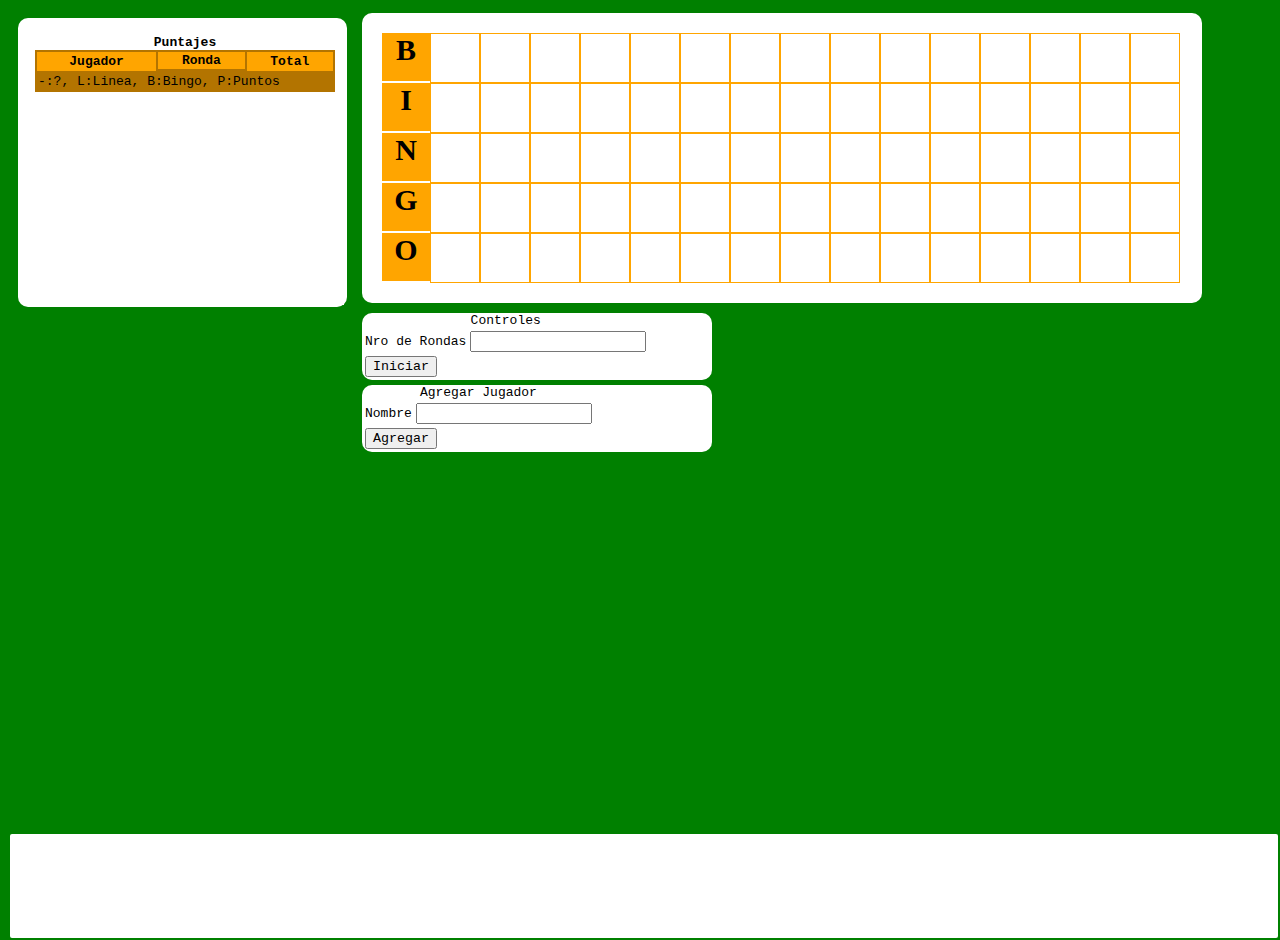
<file: index.html>
<?xml version="1.0" encoding="ISO-8859-1" ?>
<!DOCTYPE html PUBLIC "-//W3C//DTD XHTML 1.0 Transitional//EN" "http://www.w3.org/TR/xhtml1/DTD/xhtml1-transitional.dtd">
<html xmlns="http://www.w3.org/1999/xhtml">
	<head>
		<meta http-equiv="Content-Type" content="text/html; charset=ISO-8859-1" />
		<title>Bingo</title>
		<script type="text/javascript" language="javascript" src="script/arrayUtilities.js"></script>
		<script type="text/javascript" language="javascript" src="script/Bingo.js"></script>
		<script type="text/javascript" language="javascript" src="script/Carton.js"></script>
		<script type="text/javascript" language="javascript" src="script/Jugador.js"></script>
		<script type="text/javascript" language="javascript" src="script/NodoCarton.js"></script>
		<script type="text/javascript" language="javascript" src="script/Ronda.js"></script>
		<script type="text/javascript" language="javascript" src="script/utilities.js"></script>
		<link rel="stylesheet" type="text/css" href="style/sprites.css" />
		<link rel="stylesheet" type="text/css" href="style/style.css" />
		
	</head>
	<body onload="javascript: b.load();">
		<div id="puntajes"></div>
		
		<!-- Area de tabla de sorteo-->
		<div id="tablero"></div>		
		
		<!-- Area de Botones, formularios para cargar jugadores y detalle de puntajes -->
		<div id="controles"></div>
		
		<!-- Es donde creo el carton de cada jugador!!!  -->
		<div id="mesa"></div>
		<div id="consola">
			<ul id="log"></ul>
		</div>
		<script type="text/javascript">
		<!--
			var b = new Bingo();
		//-->
		</script>
	</body>
</html>
</file>
<file: style/sprites.css>
/*.slash, .smashing, .stanley, .steve, .sting, .sum41, .tarja, .tommy, .travis, .tre, .tyler, .vanilla, .way, .wes, .yngwye, .dave, .adam, .adrian, .andy, .angus, .ash, .avril, .axel,
 .bbking, .billie, .bon, .bono, .bonscott, .bruce, .chester, .dio, .edge, .elvis, .flea, .fred, .genne, .george, .glen, .grohl, .iggy, .jackson, .james, .jim, .jimmy, .joe, .may,
 .joey, .john, .keidis, .keith, .kerry, .korn, .kurt, .larry, .lars, .lemmy, .lennon, .liam, .liedson, .lydon, .sidius, .mercury, .mick, .noel, .ozzy, .paul, .pete, .phil, .pity,
 .radio, .rem, .ringo, .robert, .ron, .scor{
	background: url(sprites.png) no-repeat;
}*/

/*              SMALL SPRITE                       */
.s-1, .s-2, .s-3, .s-4, .s-5, .s-6, .s-7, .s-8, .s-9, .s-10, .s-11, .s-12, .s-13, .s-14, .s-15, .s-16, .s-17, .s-18, .s-19, .s-20, .s-21, .s-22, .s-23, .s-24, .s-25, .s-26, .s-27,
.s-28, .s-29, .s-30, .s-31, .s-32, .s-33, .s-34, .s-35, .s-36, .s-37, .s-38, .s-39, .s-40, .s-41, .s-42, .s-43, .s-44, .s-45, .s-46, .s-47, .s-48, .s-49, .s-50, .s-51, .s-52, .s-53
, .s-54, .s-55, .s-56, .s-57, .s-58, .s-59, .s-60, .s-61, .s-62, .s-63, .s-64, .s-65, .s-66, .s-67, .s-68, .s-69, .s-70, .s-71, .s-72, .s-73, .s-74, .s-75{
	background: url(../images/sprites.png) no-repeat;
	float: left;
	background-color: white;
	border: 1px solid orange; 
	width: 48px;
	height: 48px;
}
.s-fila{
	border: 1px solid red;
}
.s-0 {
	float: left;
	background-color: white;
	border: 1px solid orange; 
	width: 48px;
	height: 48px;
}
.s-0 .numeroNodo{
	background-color: white;
	color: white;
}
/* adam */
.s-1{
	background-position: 0 -1px ;
	width: 48px;
	height: 48px;
}

/* adrian */
.s-2{
	background-position: -50px -1px ;
	width: 48px;
	height: 48px;
}

/* andy */
.s-3{
	background-position: -100px 0;
	width: 48px;
	height: 48px;
}

.s-4{
/* angus */
	background-position: -151px 0;
	width: 48px;
	height: 48px;
}

.s-5{
/* ash */
	background-position: -201px 0;
	width: 48px;
	height: 48px;
}

.s-6{
/* avril */
	background-position: -251px 0;
	width: 48px;
	height: 48px;
}

.s-7{
/* axel */
	background-position: -301px 0;
	width: 48px;
	height: 48px;
}

.s-8{
/* bbking */
	background-position: -351px 0;
	width: 48px;
	height: 48px;
}

.s-9{
/* billie */
	background-position: -401px 0;
	width: 48px;
	height: 48px;
}

.s-10{
/* bon */
	background-position: -451px 0;
	width: 48px;
	height: 48px;
}

.s-11{
/* bono */
	background-position: -501px -1px ;
	width: 48px;
	height: 48px;
}

.s-12{
/* bonscott */
	background-position: -551px -1px ;
	width: 48px;
	height: 48px;
}

.s-13{
/* bruce */
	background-position: -601px -1px ;
	width: 48px;
	height: 48px;
}

.s-14{
/* chester */
	background-position: -650px 0;
	width: 48px;
	height: 48px;
}

.s-15{
/* dave */
	background-position: -700px 0;
	width: 48px;
	height: 48px;
}

.s-16{
/* dio */
	background-position: 0 -51px ;
	width: 48px;
	height: 48px;
}

.s-17{
/* edge */
	background-position: -50px -51px ;
	width: 48px;
	height: 48px;
}

.s-18{
/* elvis */
	background-position: -100px -51px ;
	width: 48px;
	height: 48px;
}

.s-19{
/* flea */
	background-position: -151px -51px ;
	width: 48px;
	height: 48px;
}

.s-20{
/* fred */
	background-position: -201px -51px ;
	width: 48px;
	height: 48px;
}

.s-21{
/* genne */
	background-position: -250px -51px ;
	width: 48px;
	height: 48px;
}

.s-22{
/* george */
	background-position: -300px -50px ;
	width: 48px;
	height: 48px;
}

.s-23{
/* glen */
	background-position: -351px -50px ;
	width: 48px;
	height: 48px;
}

.s-24{
/* grohl */
	background-position: -400px -50px ;
	width: 48px;
	height: 48px;
}

.s-25{
/* iggy */
	background-position: -450px -50px ;
	width: 48px;
	height: 48px;
}

.s-26{
/* jackson */
	background-position: -501px -50px ;
	width: 48px;
	height: 48px;
}

.s-27{
/* james */
	background-position: -551px -50px ;
	width: 48px;
	height: 48px;
}

.s-28{
/* jim */
	background-position: -601px -50px ;
	width: 48px;
	height: 48px;
}

.s-29{
/* jimmy */
	background-position: -651px -50px ;
	width: 48px;
	height: 48px;
}

.s-30{
/* joe */
	background-position: -701px -50px ;
	width: 48px;
	height: 48px;
}

.s-31{
/* joey */
	background-position: 0 -101px ;
	width: 48px;
	height: 48px;
}

.s-32{
/* john */
	background-position: -50px -101px ;
	width: 48px;
	height: 48px;
}

.s-33{
/* keidis */
	background-position: -100px -101px ;
	width: 48px;
	height: 48px;
}

.s-34{
/* keith */
	background-position: -151px -101px ;
	width: 48px;
	height: 48px;
}

.s-35{
/* kerry */
	background-position: -201px -100px ;
	width: 48px;
	height: 48px;
}

.s-36{
/* korn */
	background-position: -250px -100px ;
	width: 48px;
	height: 48px;
}

.s-37{
/* kurt */
	background-position: -301px -100px ;
	width: 48px;
	height: 48px;
}

.s-38{
/* larry */
	background-position: -351px -100px ;
	width: 48px;
	height: 48px;
}

.s-39{
/* lars */
	background-position: -401px -100px ;
	width: 48px;
	height: 48px;
}

.s-40{
/* lemmy */
	background-position: -451px -100px ;
	width: 48px;
	height: 48px;
}

.s-41{
/* lennon */
	background-position: -501px -100px ;
	width: 48px;
	height: 48px;
}

.s-42{
/* liam */
	background-position: -551px -100px ;
	width: 48px;
	height: 48px;
}

.s-43{
/* liedson */
	background-position: -601px -100px ;
	width: 48px;
	height: 48px;
}

.s-44{
/* lydon */
	background-position: -651px -100px ;
	width: 48px;
	height: 48px;
}

.s-45{
/* may */
	background-position: -701px -100px ;
	width: 48px;
	height: 48px;
}

.s-46{
/* mercury */
	background-position: 0 -151px ;
	width: 48px;
	height: 48px;
}

.s-47{
/* mick */
	background-position: -50px -151px ;
	width: 48px;
	height: 48px;
}

.s-48{
/* noel */
	background-position: -100px -151px ;
	width: 48px;
	height: 48px;
}

.s-49{
/* ozzy */
	background-position: -151px -151px ;
	width: 48px;
	height: 48px;
}

.s-50{
/* paul */
	background-position: -201px -150px ;
	width: 48px;
	height: 48px;
}

.s-51{
/* pete */
	background-position: -251px -150px ;
	width: 48px;
	height: 48px;
}

.s-52{
/* phil */
	background-position: -301px -150px ;
	width: 48px;
	height: 48px;
}

.s-53{
/* pity */
	background-position: -350px -150px ;
	width: 48px;
	height: 48px;
}

.s-54{
/* radio */
	background-position: -400px -150px ;
	width: 48px;
	height: 48px;
}

.s-55{
/* rem */
	background-position: -450px -150px ;
	width: 48px;
	height: 48px;
}

.s-56{
/* ringo */
	background-position: -501px -151px ;
	width: 48px;
	height: 48px;
}

.s-57{
/* robert */
	background-position: -551px -151px ;
	width: 48px;
	height: 48px;
}

.s-58{
/* ron */
	background-position: -601px -150px ;
	width: 48px;
	height: 48px;
}

.s-59{
/* scor */
	background-position: -651px -150px ;
	width: 48px;
	height: 48px;
}

.s-60{
/* sidius */
	background-position: -700px -150px ;
	width: 48px;
	height: 48px;
}

.s-61{
/* slash */
	background-position: 0 -201px ;
	width: 48px;
	height: 48px;
}

.s-62{
/* smashing */
	background-position: -51px -201px ;
	width: 48px;
	height: 48px;
}

.s-63{
/* stanley */
	background-position: -100px -201px ;
	width: 48px;
	height: 48px;
}

.s-64{
/* steve */
	background-position: -150px -201px ;
	width: 48px;
	height: 48px;
}

.s-65{
/* sting */
	background-position: -200px -201px ;
	width: 48px;
	height: 48px;
}

.s-66{
/* sum41 */
	background-position: -250px -201px ;
	width: 48px;
	height: 48px;
}

.s-67{
/* tarja */
	background-position: -300px -201px ;
	width: 48px;
	height: 48px;
}

.s-68{
/* tommy */
	background-position: -350px -201px ;
	width: 48px;
	height: 48px;
}

.s-69{
/* travis */
	background-position: -400px -201px ;
	width: 48px;
	height: 48px;
}

.s-70{
/* tre */
	background-position: -450px -201px ;
	width: 48px;
	height: 48px;
}

.s-71{
/* tyler */
	background-position: -500px -201px ;
	width: 48px;
	height: 48px;
}

.s-72{
/* vanilla */
	background-position: -550px -201px ;
	width: 48px;
	height: 48px;
}

.s-73{
/* way */
	background-position: -600px -201px ;
	width: 48px;
	height: 48px;
}

.s-74{
/* wes */
	background-position: -651px -201px ;
	width: 48px;
	height: 48px;
}

.s-75{
/* yngwye */
	background-position: -700px -201px ;
	width: 48px;
	height: 48px;
}


/*              LARGE SPRITE                       */

/*.yngwye, .slash, .smashing, .stanley, .steve, .sting, .sum41, .tarja, .tommy, .travis, .tre, .tyler, .vanilla, .way, .wes, .pity, .radio, .rem, .ringo, .robert, .ron, .scor, .sidius, .mercury, .mick, .noel, .ozzy, .paul, .pete, .phil, .larry, .lars, .lemmy, .lennon, .liam, .liedson, .lydon, .may, .joey, .john, .keidis, .keith, .kerry, .korn, .kurt, .glen, .grohl, .iggy, .jackson, .james, .jim, .jimmy, .joe, .dio, .edge, .elvis, .flea, .fred, .genne, .george, .adam, .adrian, .andy, .angus, .ash, .avril, .axel, .bbking, .billie, .bon, .bono, .bonscott, .bruce, .chester, .dave{
	background: url(sprites.png) no-repeat;
}*/

.l-1, .l-2, .l-3, .l-4, .l-5, .l-6, .l-7, .l-8, .l-9, .l-10, .l-11, .l-12, .l-13, .l-14, .l-15, .l-16, .l-17, .l-18, .l-19, .l-20, .l-21, .l-22, .l-23, .l-24, .l-25, .l-26, .l-27,
.l-28, .l-29, .l-30, .l-31, .l-32, .l-33, .l-34, .l-35, .l-36, .l-37, .l-38, .l-39, .l-40, .l-41, .l-42, .l-43, .l-44, .l-45, .l-46, .l-47, .l-48, .l-49, .l-50, .l-51, .l-52, .l-53
, .l-54, .l-55, .l-56, .l-57, .l-58, .l-59, .l-60, .l-61, .l-62, .l-63, .l-64, .l-65, .l-66, .l-67, .l-68, .l-69, .l-70, .l-71, .l-72, .l-73, .l-74, .l-75{
	background: url(../images/spritesLarge.png) no-repeat;
	margin:auto;
	background-color: white;
	border: 1px solid orange; 
	width: 96px;
	height: 96px;
}

.l-1{
/* .adam{ */
	background-position: 0 0;
	width: 96px;
	height: 96px;
}

.l-2{
/* .adrian{ */
	background-position: -97px 0;
	width: 96px;
	height: 96px;
}

.l-3{
/* .andy{ */
	background-position: -195px 0;
	width: 96px;
	height: 96px;
}

.l-4{
/* .angus{ */
	background-position: -292px 0;
	width: 96px;
	height: 96px;
}

.l-5{
/* .ash{ */
	background-position: -389px 0;
	width: 96px;
	height: 96px;
}

.l-6{
/* .avril{ */
	background-position: -487px 0;
	width: 96px;
	height: 96px;
}

.l-7{
/* .axel{ */
	background-position: -583px 0;
	width: 96px;
	height: 96px;
}

.l-8{
/* .bbking{ */
	background-position: -680px 0;
	width: 96px;
	height: 96px;
}

.l-9{
/* .billie{ */
	background-position: -776px 0;
	width: 96px;
	height: 96px;
}

.l-10{
/* .bon{ */
	background-position: -874px 0;
	width: 96px;
	height: 96px;
}

.l-11{
/* .bono{ */
	background-position: -971px 0;
	width: 96px;
	height: 96px;
}

.l-12{
/* .bonscott{ */
	background-position: -1068px 0;
	width: 96px;
	height: 96px;
}

.l-13{
/* .bruce{ */
	background-position: -1165px 0;
	width: 96px;
	height: 96px;
}

.l-14{
/* .chester{ */
	background-position: -1262px 0;
	width: 96px;
	height: 96px;
}

.l-15{
/* .dave{ */
	background-position: -1359px 0;
	width: 96px;
	height: 96px;
}

.l-16{
/* .dio{ */
	background-position: 0 -97px ;
	width: 96px;
	height: 96px;
}

.l-17{
/* .edge{ */
	background-position: -97px -97px ;
	width: 96px;
	height: 96px;
}

.l-18{
/* .elvis{ */
	background-position: -194px -97px ;
	width: 96px;
	height: 96px;
}

.l-19{
/* .flea{ */
	background-position: -291px -97px ;
	width: 96px;
	height: 96px;
}

.l-20{
/* .fred{ */
	background-position: -389px -97px ;
	width: 96px;
	height: 96px;
}

.l-21{
/* .genne{ */
	background-position: -486px -97px ;
	width: 96px;
	height: 96px;
}

.l-22{
/* .george{ */
	background-position: -583px -97px ;
	width: 96px;
	height: 96px;
}

.l-23{
/* .glen{ */
	background-position: -680px -97px ;
	width: 96px;
	height: 96px;
}

.l-24{
/* .grohl{ */
	background-position: -777px -98px ;
	width: 96px;
	height: 96px;
}

.l-25{
/* .iggy{ */
	background-position: -874px -98px ;
	width: 96px;
	height: 96px;
}

.l-26{
/* .jackson{ */
	background-position: -971px -98px ;
	width: 96px;
	height: 96px;
}

.l-27{
/* .james{ */
	background-position: -1068px -97px ;
	width: 96px;
	height: 96px;
}

.l-28{
/* .jim{ */
	background-position: -1165px -97px ;
	width: 96px;
	height: 96px;
}

.l-29{
/* .jimmy{ */
	background-position: -1262px -97px ;
	width: 96px;
	height: 96px;
}

.l-30{
/* .joe{ */
	background-position: -1359px -97px ;
	width: 96px;
	height: 96px;
}

.l-31{
/* .joey{ */
	background-position: 0 -194px ;
	width: 96px;
	height: 96px;
}

.l-32{
/* .john{ */
	background-position: -97px -194px ;
	width: 96px;
	height: 96px;
}

.l-33{
/* .keidis{ */
	background-position: -194px -194px ;
	width: 96px;
	height: 96px;
}

.l-34{
/* .keith{ */
	background-position: -291px -194px ;
	width: 96px;
	height: 96px;
}

.l-35{
/* .kerry{ */
	background-position: -389px -194px ;
	width: 96px;
	height: 96px;
}

.l-36{
/* .korn{ */
	background-position: -487px -194px ;
	width: 96px;
	height: 96px;
}

.l-37{
/* .kurt{ */
	background-position: -584px -194px ;
	width: 96px;
	height: 96px;
}

.l-38{
/* .larry{ */
	background-position: -681px -194px ;
	width: 96px;
	height: 96px;
}

.l-39{
/* .lars{ */
	background-position: -776px -194px ;
	width: 96px;
	height: 96px;
}

.l-40{
/* .lemmy{ */
	background-position: -874px -194px ;
	width: 96px;
	height: 96px;
}

.l-41{
/* .lennon{ */
	background-position: -968px -194px ;
	width: 96px;
	height: 96px;
}

.l-42{
/* .liam{ */
	background-position: -1066px -194px ;
	width: 96px;
	height: 96px;
}

.l-43{
/* .liedson{ */
	background-position: -1163px -194px ;
	width: 96px;
	height: 96px;
}

.l-44{
/* .lydon{ */
	background-position: -1261px -194px ;
	width: 96px;
	height: 96px;
}

.l-45{
/* .may{ */
	background-position: -1358px -194px ;
	width: 96px;
	height: 96px;
}

.l-46{
/* .mercury{ */
	background-position: 0 -291px ;
	width: 96px;
	height: 96px;
}

.l-47{
/* .mick{ */
	background-position: -97px -291px ;
	width: 96px;
	height: 96px;
}

.l-48{
/* .noel{ */
	background-position: -194px -291px ;
	width: 96px;
	height: 96px;
}

.l-49{
/* .ozzy{ */
	background-position: -291px -291px ;
	width: 96px;
	height: 96px;
}

.l-50{
/* .paul{ */
	background-position: -388px -291px ;
	width: 96px;
	height: 96px;
}

.l-51{
/* .pete{ */
	background-position: -486px -291px ;
	width: 96px;
	height: 96px;
}

.l-52{
/* .phil{ */
	background-position: -583px -291px ;
	width: 96px;
	height: 96px;
}

.l-53{
/* .pity{ */
	background-position: -680px -291px ;
	width: 96px;
	height: 96px;
}

.l-54{
/* .radio{ */
	background-position: -777px -291px ;
	width: 96px;
	height: 96px;
}

.l-55{
/* .rem{ */
	background-position: -874px -291px ;
	width: 96px;
	height: 96px;
}

.l-56{
/* .ringo{ */
	background-position: -972px -291px ;
	width: 96px;
	height: 96px;
}

.l-57{
/* .robert{ */
	background-position: -1066px -291px ;
	width: 96px;
	height: 96px;
}

.l-58{
/* .ron{ */
	background-position: -1163px -291px ;
	width: 96px;
	height: 96px;
}

.l-59{
/* .scor{ */
	background-position: -1261px -291px ;
	width: 96px;
	height: 96px;
}

.l-60{
/* .sidius{ */
	background-position: -1358px -291px ;
	width: 96px;
	height: 96px;
}

.l-61{
/* .slash{ */
	background-position: 0 -388px ;
	width: 96px;
	height: 96px;
}

.l-62{
/* .smashing{ */
	background-position: -97px -388px ;
	width: 96px;
	height: 96px;
}

.l-63{
/* .stanley{ */
	background-position: -194px -388px ;
	width: 96px;
	height: 96px;
}

.l-64{
/* .steve{ */
	background-position: -291px -388px ;
	width: 96px;
	height: 96px;
}

.l-65{
/* .sting{ */
	background-position: -388px -388px ;
	width: 96px;
	height: 96px;
}

.l-66{
/* .sum41{ */
	background-position: -485px -388px ;
	width: 96px;
	height: 96px;
}

.l-67{
/* .tarja{ */
	background-position: -582px -388px ;
	width: 96px;
	height: 96px;
}

.l-68{
/* .tommy{ */
	background-position: -679px -388px ;
	width: 96px;
	height: 96px;
}

.l-69{
/* .travis{ */
	background-position: -776px -388px ;
	width: 96px;
	height: 96px;
}

.l-70{
/* .tre{ */
	background-position: -873px -388px ;
	width: 96px;
	height: 96px;
}

.l-71{
/* .tyler{ */
	background-position: -970px -388px ;
	width: 96px;
	height: 96px;
}

.l-72{
/* .vanilla{ */
	background-position: -1067px -388px ;
	width: 96px;
	height: 96px;
}

.l-73{
/* .way{ */
	background-position: -1164px -388px ;
	width: 96px;
	height: 96px;
}

.l-74{
/* .wes{ */
	background-position: -1261px -388px ;
	width: 96px;
	height: 96px;
}

.l-75{
/* .yngwye{ */
	background-position: -1358px -388px ;
	width: 96px;
	height: 96px;
}
</file>
<file: style/style.css>
*{
	font-family: monospace;
}
body{
	background-color: green;
}

#puntajes{
	width: 315px;
	height: 275px;
	background-color: #fff;
	border-radius:10px;
	padding: 7px;
	margin: 10px;
	float: left;
}

#puntajes2{
	width: 315px;
	height: 275px;
	background-color: #fff;
	border-radius:10px;
	padding: 7px;
	margin: 10px;
	float: left;
}

#tablero{
	width: 800px;
	background-color: #fff;
	border-radius:10px;
	padding: 20px;
	margin: 5px;
	float: left;
}

#controles{
	width: 350px;
	float: left;
	margin: 5px;
}

#mesa{
	float: left;
	width:100%;
	height:370px;
	overflow: auto;
}

#consola{
	float: left;
	width:100%;
	height:100px;
	background-color: white;
	border-radius:2px;
	padding: 2px;
	overflow:auto; 
	margin: 2px;
}

#log{
	scrollTop: 1000;
}


#tablero .header{
	text-transform: uppercase;
	background-color: orange;
	font-weight: bold;
	font-size: 30px;
	font-family:verdana;
	width: 48px;
	height: 48px;
	float: left;
	text-align: center;
	border-color: orange;
}


#sorteo{
	margin:auto;
	background-color: window;
	float: right;
	border-radius:10px;
	font-family: monospace;
	width: 100%;
	height: 235px;
}

#sorteo .titulo{
	font-family: verdana;
	font-size: 8;
	font-weight: bold;
	margin: 5px auto 5px auto;
	width: 100%;
	text-align: center;
}

#sorteo .nombre{
	font-family: verdana;
	font-size: 5;
	color:orange;
	font-weight: bold;
	margin: 5px auto 5px auto;
	width: 100%;
	text-align: center;
}


.table{
	overflow: auto;
	width:98%;
	height: 98%;
	margin: 10px;
	background-color: #fff;
}
.table table{
	min-width: 300px;
	overflow:auto;
	border-right-width: 1px;
	background-color: #B37400;
	/*border-collapse: collapse;*/
}
.table table caption{
	color: windowtext;
	font-weight: bold;
}
.table thead th{
	background-color: #FFA500;
}

.table tbody tr.odd{
	background-color: #3DB7CC;
}

.table tbody tr.even{
	background-color: #80ECFF;
}

.table tbody tr.odd td{
	text-align: center;
	min-width: 70px;
}

.table tbody tr.even td{
	text-align: center;
	min-width: 70px;
}


.form{
	background-color: window;
	border-radius:10px;
	font-family: monospace;
	width: 100%;
	margin: 0 0 5px 0;
}

/* Carton */
.carton{
	width: 250px;
	background: orange;
	padding: 20px;
	border-radius:10px;
	float: left;
	margin:8px;
	/*margin: 5px 10px 5px 10px;*/
		/*margin:5px;
	margin-left:10px;
	margin-right:10px;*/
}
.carton .header{
	text-transform: uppercase;
	background-color: orange;
	font-weight: bold;
	font-size: 35px;
	font-family:verdana;
	width: 48px;
	border: 1px solid orange;
	height: 48px;
	float: left;
	text-align: center;
}

.carton .footer{
	float: right;
}

.numeroNodo{
	font-size: small;
	background-color: orange;
	color: white;
	width:15px;
	height: 15px;
	float:right;
	margin-top:32px;
	border-bottom: 1px solid white;
	border-right: 1px solid white;
	font-weight: bold;
}

.numeroNodoMarcado{
	font-size: small;
	background-color: orange;
	color: white;
	width:15px;
	height: 15px;
	margin-top:-8px;
	float:right;
	border-bottom: 1px solid white;
	border-right: 1px solid white;
	font-weight: bold;
}

.numeroNodoLinea{
	font-size: small;
	background-color: red;
	color: white;
	width:15px;
	height: 15px;
	margin-top:-8px;
	float:right;
	border-bottom: 1px solid red;
	border-right: 1px solid red;
	font-weight: bold;
}

.numeroNodoLarge{
	font-size: small;
	background-color: orange;
	color: white;
	width:30px;
	height: 30px;
	float:right;
	margin-top: 67%;
	border-bottom: 1px solid white;
	border-right: 1px solid white;
	font-weight: bold;
}

.linea{
	background-color: red;
}
</file>
